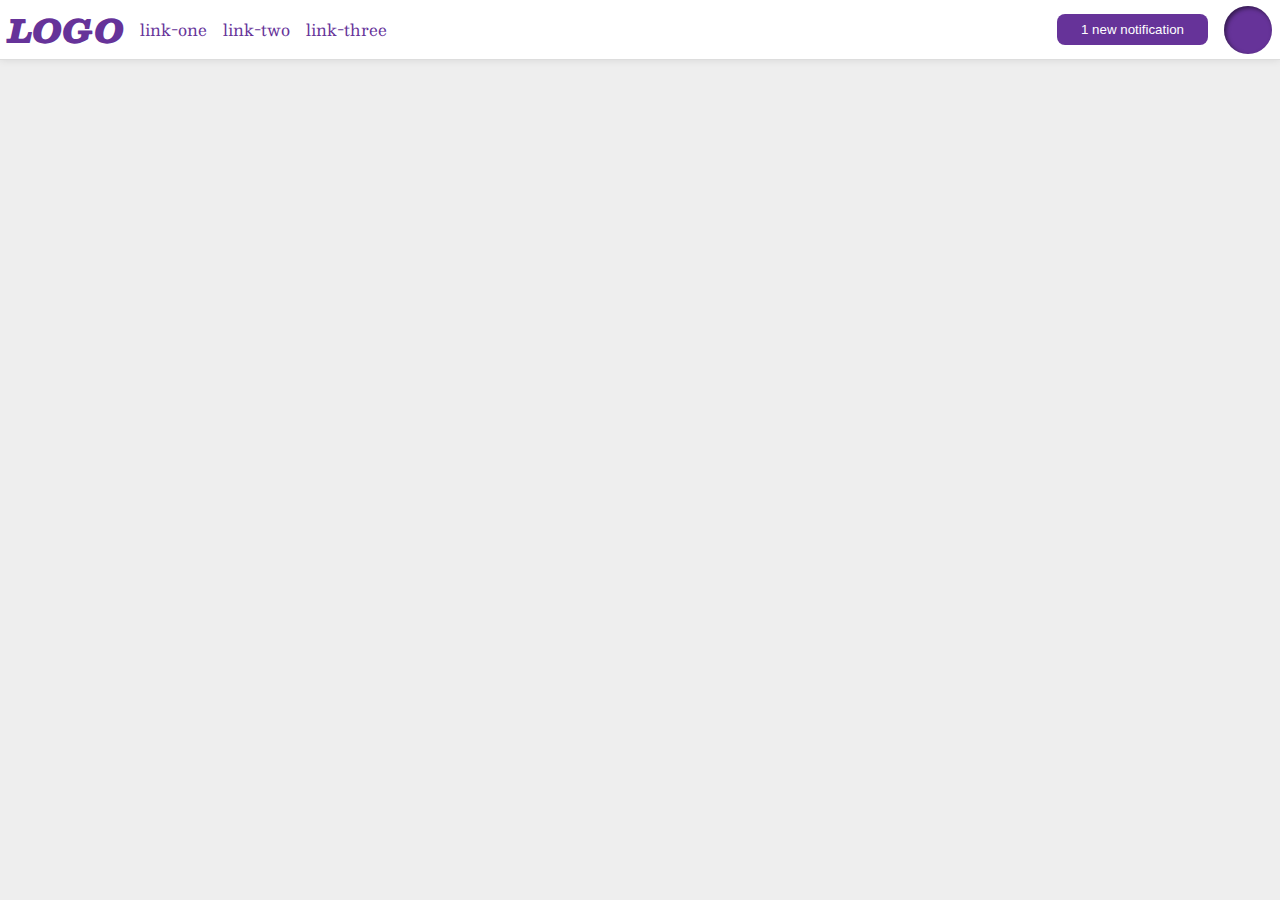
<file: flex/03-flex-header-2/index.html>
<!DOCTYPE html>
<html lang="en">
  <head>
    <meta charset="UTF-8">
    <meta http-equiv="X-UA-Compatible" content="IE=edge">
    <meta name="viewport" content="width=device-width, initial-scale=1.0">
    <title>Flex Header 2</title>
    <link rel="stylesheet" href="style.css">
  </head>
  <body>
    <div class="header">
      <div class="logo">
        LOGO
      </div>
      <ul class="links">
        <li><a href="google.com">link-one</a></li>
        <li><a href="google.com">link-two</a></li>
        <li><a href="google.com">link-three</a></li>
      </ul>
      <div class="empty"></div>
      <button class="notifications">
        1 new notification
      </button>
      <div class="profile-image"></div>
    </div>
  </body>
</html>
</file>
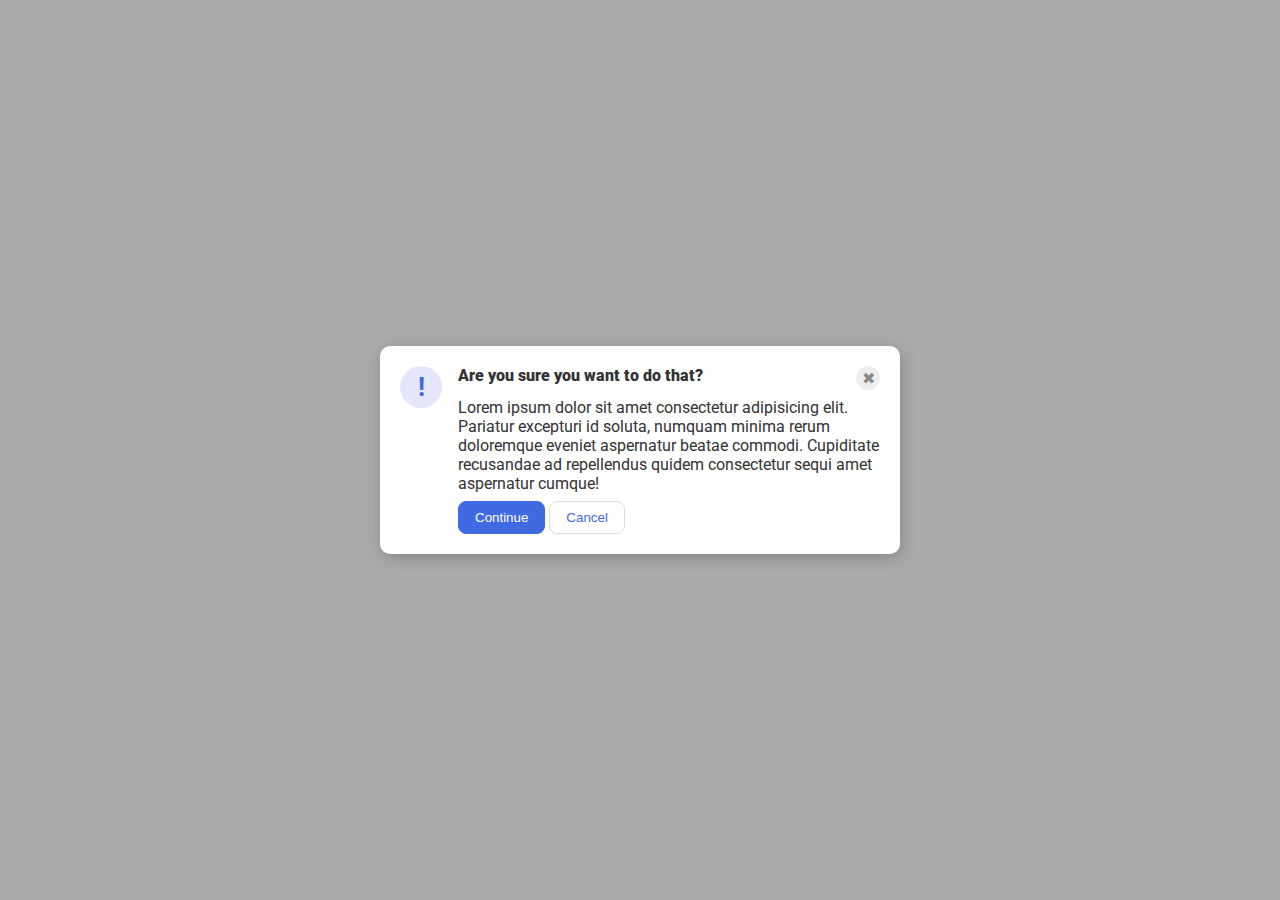
<file: flex/05-flex-modal/index.html>
<!DOCTYPE html>
<html lang="en">
  <head>
    <meta charset="UTF-8">
    <meta http-equiv="X-UA-Compatible" content="IE=edge">
    <meta name="viewport" content="width=device-width, initial-scale=1.0">
    <link rel="stylesheet" href="style.css">
    <title>Modal</title>
  </head>
  <body>
    <div class="modal">
      <div class="icon">!</div>
      <div class="container">
        <div class="header-container">
          <div class="header">Are you sure you want to do that?</div>
          <div class="close-button">✖</div>
        </div>
        <div class="text">Lorem ipsum dolor sit amet consectetur adipisicing elit. Pariatur excepturi id soluta, numquam minima rerum doloremque eveniet aspernatur beatae commodi. Cupiditate recusandae ad repellendus quidem consectetur sequi amet aspernatur cumque!</div>
        <button class="continue">Continue</button>
        <button class="cancel">Cancel</button>
      </div>     
    </div>
  </body>
</html>
</file>
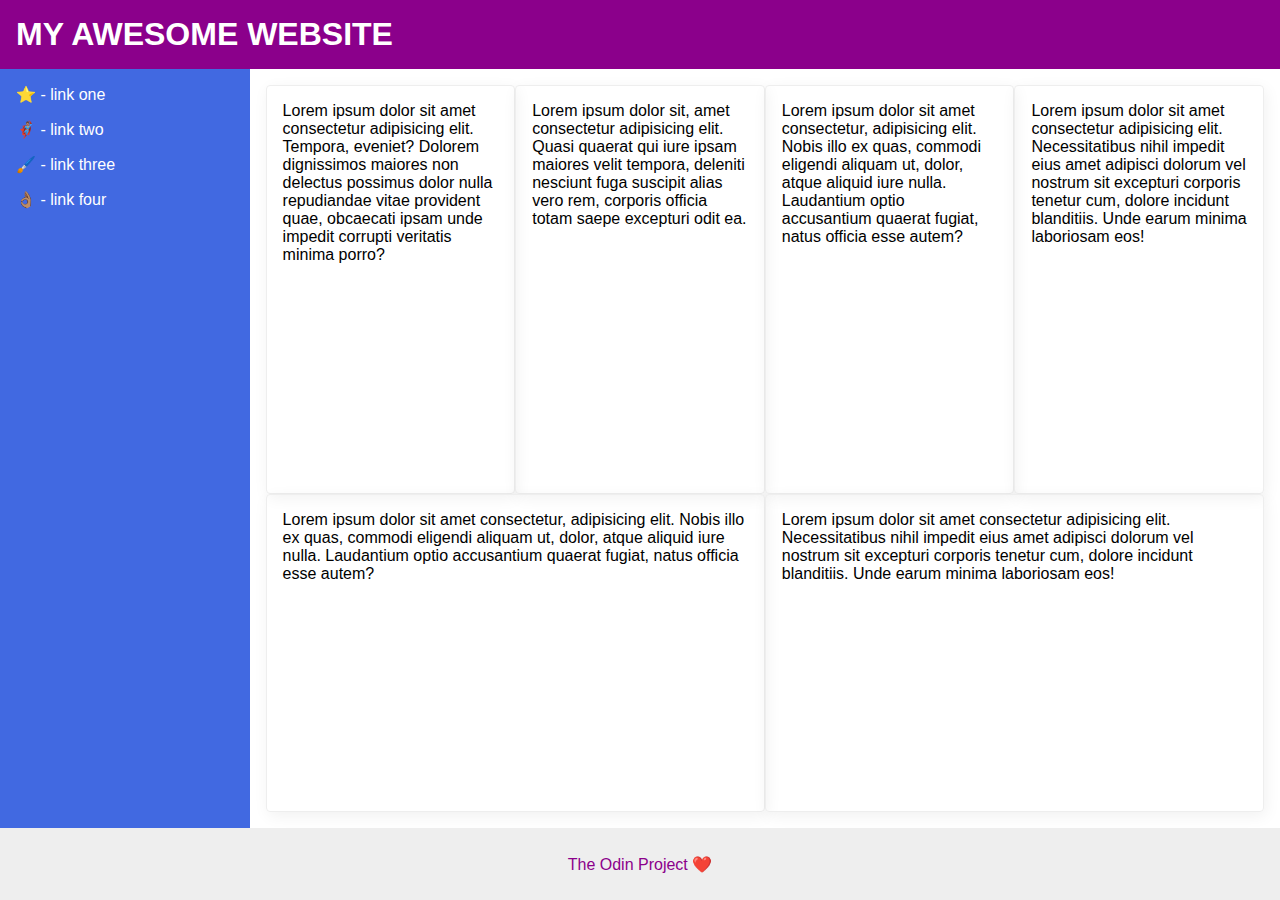
<file: flex/07-flex-layout-2/index.html>
<!DOCTYPE html>
<html lang="en">
  <head>
    <meta charset="UTF-8">
    <meta http-equiv="X-UA-Compatible" content="IE=edge">
    <meta name="viewport" content="width=device-width, initial-scale=1.0">
    <title>The Holy Grail</title>
    <link rel="stylesheet" href="style.css">
  </head>
  <body>
    <div class="header">
      MY AWESOME WEBSITE
    </div>
    <div class="content">
      <div class="sidebar">
        <ul>
          <li><a href="#">⭐ - link one</a></li>
          <li><a href="#">🦸🏽‍♂️ - link two</a></li>
          <li><a href="#">🖌️ - link three</a></li>
          <li><a href="#">👌🏽 - link four</a></li>
        </ul>
      </div>
      <div class="cards">
        <div class="card">Lorem ipsum dolor sit amet consectetur adipisicing elit. Tempora, eveniet? Dolorem dignissimos maiores non delectus possimus dolor nulla repudiandae vitae provident quae, obcaecati ipsam unde impedit corrupti veritatis minima porro?</div>
        <div class="card">Lorem ipsum dolor sit, amet consectetur adipisicing elit. Quasi quaerat qui iure ipsam maiores velit tempora, deleniti nesciunt fuga suscipit alias vero rem, corporis officia totam saepe excepturi odit ea.</div>
        <div class="card">Lorem ipsum dolor sit amet consectetur, adipisicing elit. Nobis illo ex quas, commodi eligendi aliquam ut, dolor, atque aliquid iure nulla. Laudantium optio accusantium quaerat fugiat, natus officia esse autem?</div>
        <div class="card">Lorem ipsum dolor sit amet consectetur adipisicing elit. Necessitatibus nihil impedit eius amet adipisci dolorum vel nostrum sit excepturi corporis tenetur cum, dolore incidunt blanditiis. Unde earum minima laboriosam eos!</div>
        <div class="card">Lorem ipsum dolor sit amet consectetur, adipisicing elit. Nobis illo ex quas, commodi eligendi aliquam ut, dolor, atque aliquid iure nulla. Laudantium optio accusantium quaerat fugiat, natus officia esse autem?</div>
        <div class="card">Lorem ipsum dolor sit amet consectetur adipisicing elit. Necessitatibus nihil impedit eius amet adipisci dolorum vel nostrum sit excepturi corporis tenetur cum, dolore incidunt blanditiis. Unde earum minima laboriosam eos!</div>  
      </div>
      
    </div>
    
    <div class="footer">
      The Odin Project ❤️
    </div>
  </body>
</html>
</file>
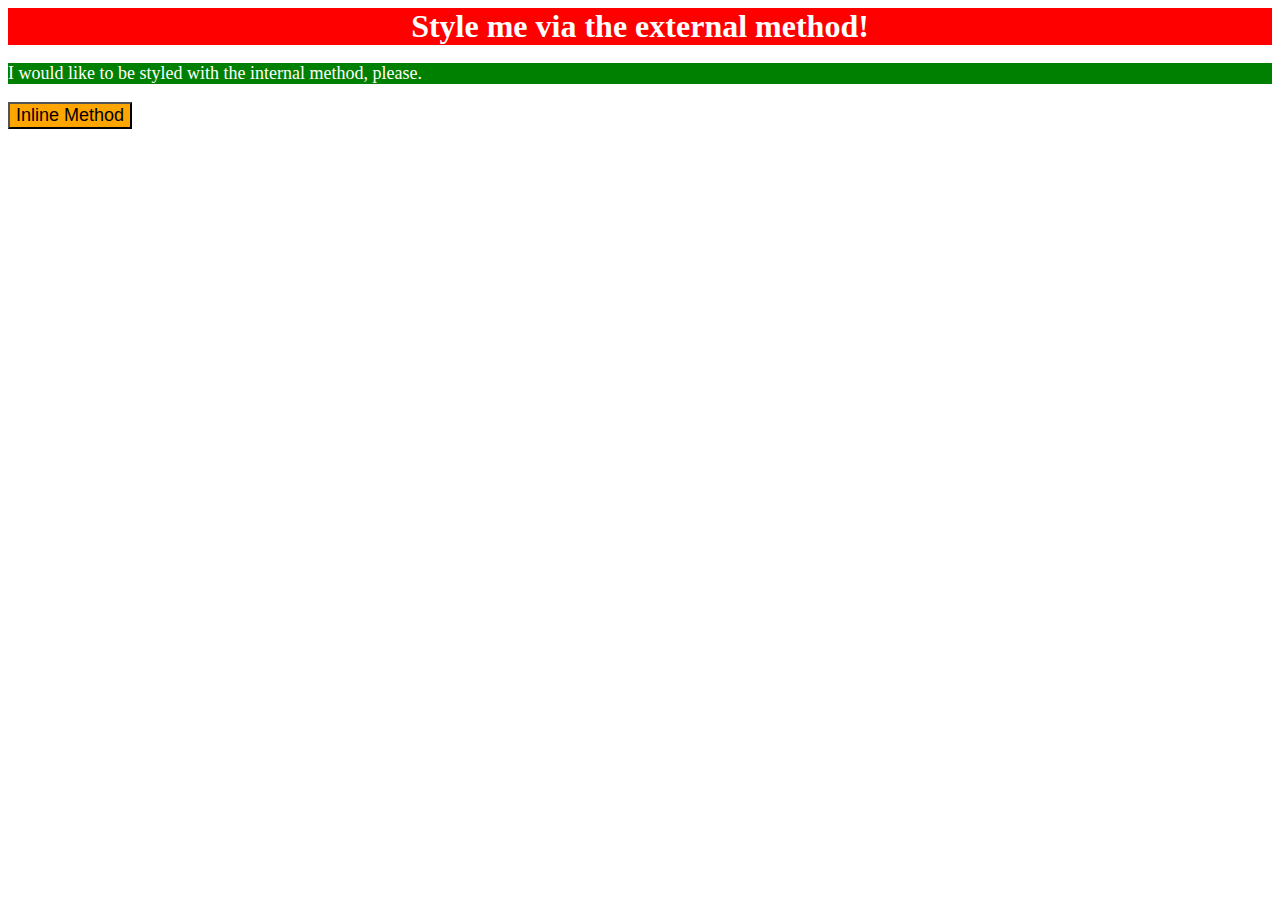
<file: foundations/01-css-methods/index.html>
<!DOCTYPE html>
<html lang="en">
  <head>
    <meta charset="UTF-8">
    <meta http-equiv="X-UA-Compatible" content="IE=edge">
    <meta name="viewport" content="width=device-width, initial-scale=1.0">
    <title>Methods for Adding CSS</title>
    <link rel="stylesheet" href="styles.css">
    <style>
      p{
        background-color: green;
        color: white;
        font-size: 18px;
      }
    </style>
  </head>
  <body>
    <div>Style me via the external method!</div>
    <p>I would like to be styled with the internal method, please.</p>
    <button style="background-color: orange; font-size: 18px;">Inline Method</button>
  </body>
</html>
</file>
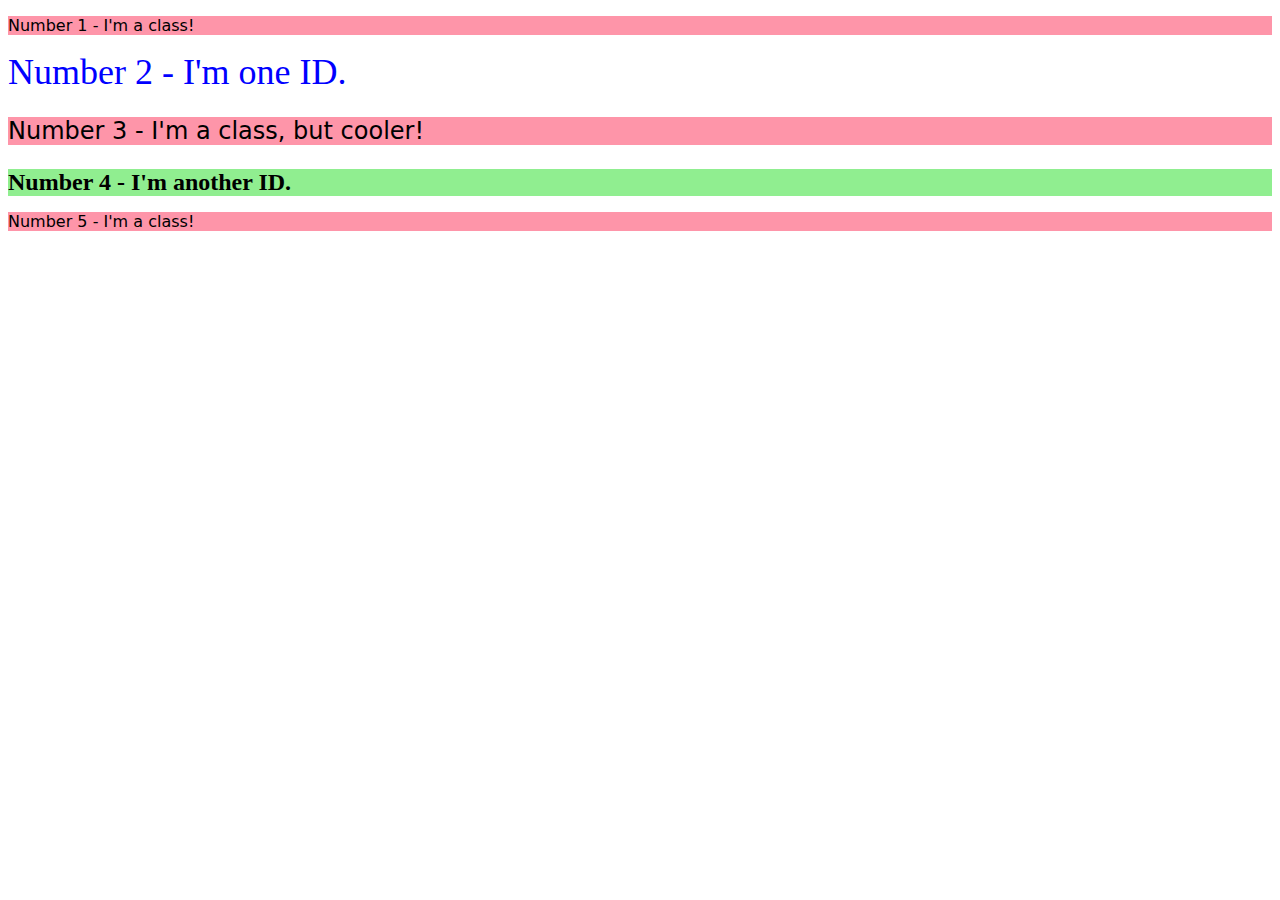
<file: foundations/02-class-id-selectors/index.html>
<!DOCTYPE html>
<html lang="en">
  <head>
    <meta charset="UTF-8">
    <meta http-equiv="X-UA-Compatible" content="IE=edge">
    <meta name="viewport" content="width=device-width, initial-scale=1.0">
    <title>Class and ID Selectors</title>
    <link rel="stylesheet" href="style.css">
  </head>
  <body>
    <p class="odd">Number 1 - I'm a class!</p>
    <div id="id1">Number 2 - I'm one ID.</div>
    <p class="odd cool">Number 3 - I'm a class, but cooler!</p>
    <div id="id2">Number 4 - I'm another ID.</div>
    <p class="odd">Number 5 - I'm a class!</p>
  </body>
</html>
</file>
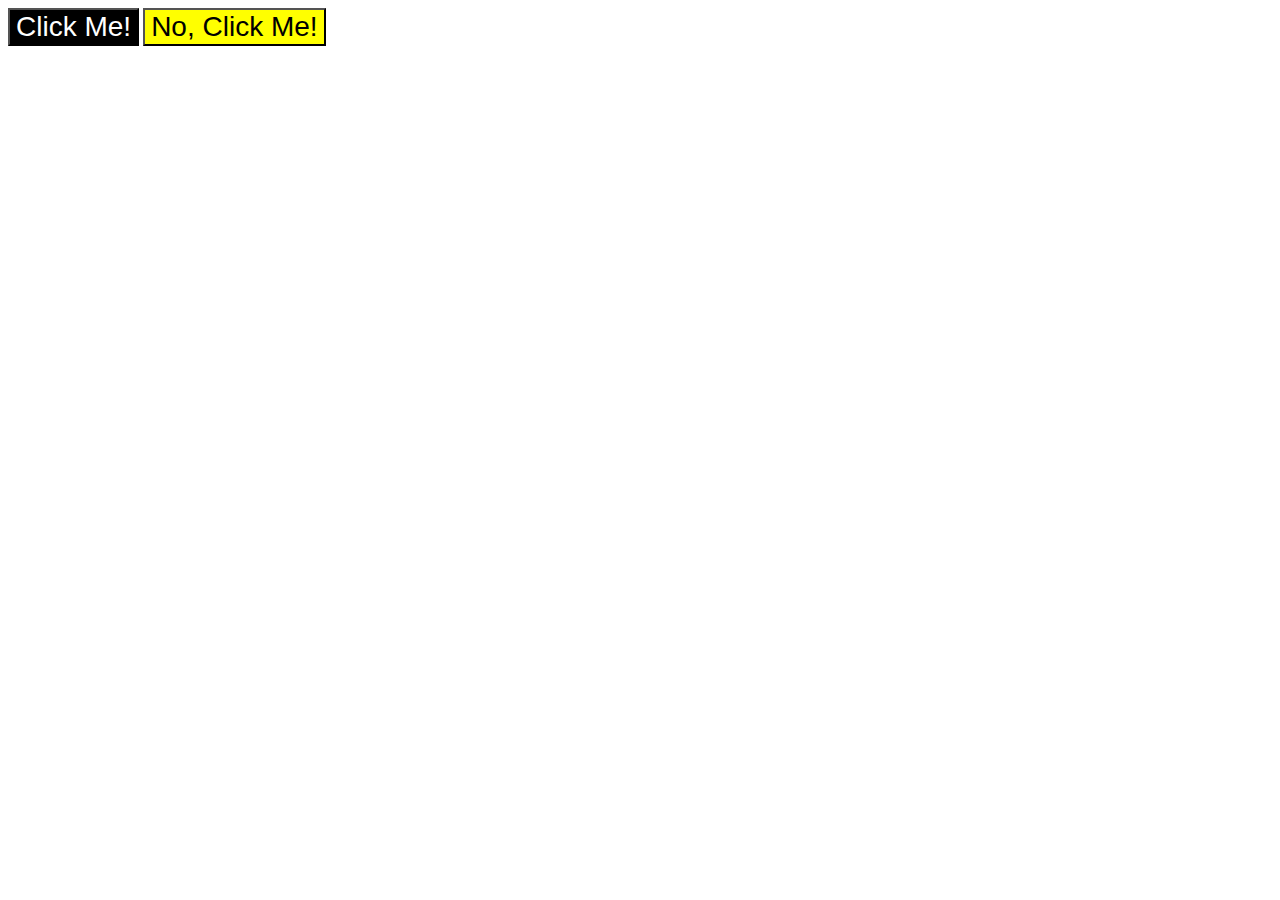
<file: foundations/03-grouping-selectors/index.html>
<!DOCTYPE html>
<html lang="en">
  <head>
    <meta charset="UTF-8">
    <meta http-equiv="X-UA-Compatible" content="IE=edge">
    <meta name="viewport" content="width=device-width, initial-scale=1.0">
    <title>Grouping Selectors</title>
    <link rel="stylesheet" href="style.css">
  </head>
  <body>
    <button class="one">Click Me!</button>
    <button class="two">No, Click Me!</button>
  </body>
</html>
</file>
<file: flex/03-flex-header-2/style.css>
/* this is some magical font-importing.  
you'll learn about it later. */
@import url('https://fonts.googleapis.com/css2?family=Besley:ital,wght@0,400;1,900&display=swap');

body {
  margin: 0;
  background: #eee;
  font-family: Besley, serif;
}

.header {
  background: white;
  border-bottom: 1px solid #ddd;
  box-shadow: 0 0 8px rgba(0,0,0,.1);
  display: flex;
  align-items: center;
  gap: 16px;
}

.profile-image {
  background: rebeccapurple;
  box-shadow: inset 2px 2px 4px rgba(0,0,0,.5);
  border-radius: 50%;
  width: 48px;
  height: 48px;
  margin-right: 8px;
}

.logo {
  color: rebeccapurple;
  font-size: 32px;
  font-weight: 900;
  font-style: italic;
  margin-left: 8px;
  /*flex: 0 0 auto;*/
}

button {
  border: none;
  border-radius: 8px;
  background: rebeccapurple;
  color: white;
  padding: 8px 24px;
}

a {
  /* this removes the line under our links */
  text-decoration: none;
  color: rebeccapurple;
}

ul {
  list-style-type: none;
  display: flex;
  gap: 16px;
  padding: 0;
  /*flex: 0 0 auto;*/
}
.empty{
  flex: 1 0 0%;
}
</file>
<file: flex/05-flex-modal/style.css>
@import url('https://fonts.googleapis.com/css2?family=Roboto:wght@400;700&display=swap');

html, body {
  height: 100%;
}

body {
  font-family: Roboto, sans-serif;
  margin: 0;
  background: #aaa;
  color: #333;
  /* I'll give you this one for free lol */
  display: flex;
  align-items: center;
  justify-content: center;
}

.modal {
  background: white;
  width: 480px;
  border-radius: 10px;
  box-shadow: 2px 4px 16px rgba(0,0,0,.2);
  display: flex;
  padding: 20px;
  gap: 16px;
}

.icon {
  color: royalblue;
  font-size: 26px;
  font-weight: 700;
  background: lavender;
  width: 42px;
  height: 42px;
  border-radius: 50%;
  flex-shrink: 0;
  display: flex;
  align-items: center;
  justify-content: center;
}

.close-button {
  background: #eee;
  border-radius: 50%;
  color: #888;
  font-weight: 400;
  font-size: 16px;
  height: 24px;
  width: 24px;
  display: flex;
  align-items: center;
  justify-content: center;
}

button {
  padding: 8px 16px;
  border-radius: 8px;
}

button.continue {
  background: royalblue;
  border: 1px solid royalblue;
  color: white;
}

button.cancel {
  background: white;
  border: 1px solid #ddd;
  color: royalblue;
}
.header-container{
  display: flex;
  justify-content: space-between;
}
.header{
  font-weight: 900;
}
.text{
  margin: 8px 0;
</file>
<file: flex/07-flex-layout-2/style.css>
body {
  font-family: -apple-system, BlinkMacSystemFont, 'Segoe UI', Roboto, Oxygen, Ubuntu, Cantarell, 'Open Sans', 'Helvetica Neue', sans-serif;
  margin: 0;
  min-height: 100vh;
  display: flex;
  flex-direction: column;
}

.header {
  background: darkmagenta;
  color: white;
  font-size: 32px;
  font-weight: 900;
  display: flex;
  align-items: center;
  padding: 16px;
}
.content{
  flex: 1;
  display: flex;
}
.footer {
  height: 72px;
  background: #eee;
  color: darkmagenta;
  display: flex;
  justify-content: center;
  align-items: center;
}

.sidebar {
  /*width: 300px;*/
  background: royalblue;
  flex: 1 1 20%;
}
.sidebar ul{
  list-style-type: none;
  padding: 0 16px;
  display: flex;
  flex-direction: column;
  gap: 16px;
}
.sidebar ul li a{
  color: white;
  text-decoration: none;
}
.cards{
  display: flex;
  flex-wrap: wrap;
  flex: 1 1 80%;
  padding: 16px;
}
.card {
  border: 1px solid #eee;
  box-shadow: 2px 4px 16px rgba(0,0,0,.06);
  border-radius: 4px; 
  width: 200px;
  padding: 16px;
  flex: auto;
}
</file>
<file: foundations/01-css-methods/styles.css>
div{
  background-color: red;
  color: white;
  font-size: 32px;
  text-align: center;
  font-weight: bold;  
}
</file>
<file: foundations/02-class-id-selectors/style.css>
.odd{
    font-family: Verdana, "Dejavu Sans", sans-serif;
    background-color: rgb(254, 44, 84, 0.5);
}
#id1{
    color: blue;
    font-size: 36px;
}
.odd.cool{
    font-size: 24px;
}
#id2{
    background-color: rgb(144, 238, 144);
    font-size: 24px;
    font-weight: bold;
}
</file>
<file: foundations/03-grouping-selectors/style.css>
.one,.two{
    font-size: 28px;
    font-family: Helvetica, "Times New Roman", sans-serif;
}
.one{
    background-color: black;
    color: white;
}
.two{
    background-color: yellow;
}
</file>
